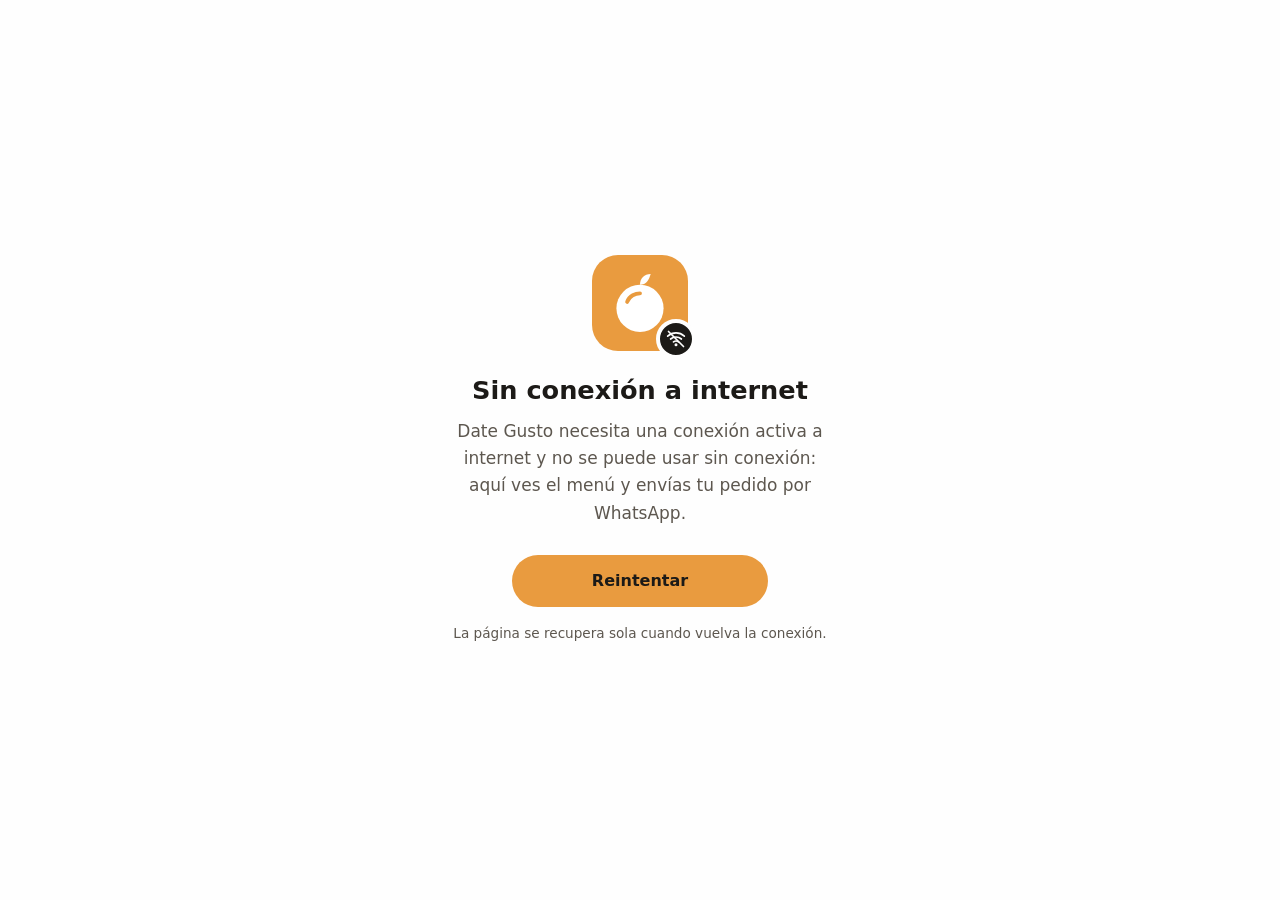
<file: offline.html>
<!doctype html>
<!--
  Offline page: sw.js precaches it and serves it when a page load fails without a connection.
  Fully self-contained (inline CSS and SVG, system fonts, no requests), because nothing else is cached.
  The copy matches offlineTitle / offlineBody / retry / offlineAuto in data.js; this page cannot load that file.
  Colours repeat the styles.css tokens. Reloads itself as soon as the connection comes back.
-->
<html lang="es">
<head>
<meta charset="utf-8">
<meta name="viewport" content="width=device-width, initial-scale=1, viewport-fit=cover">
<meta name="theme-color" content="#E99B3F">
<meta name="robots" content="noindex">
<!-- favicon inlined: offline, a file request (even the automatic /favicon.ico) would fail -->
<link rel="icon" href="data:image/svg+xml,<svg xmlns='http://www.w3.org/2000/svg' width='32' height='32' viewBox='0 0 32 32'><rect width='100%' height='100%' rx='7.04' fill='%23E99B3F'/><svg width='100%' height='100%' viewBox='-2.25 -2.25 36.5 36.5'><circle cx='16' cy='18' r='11' fill='%23fff'/><path d='M16 7c0-3 2-5 5-5-1 3-2 5-5 5z' fill='%23fff'/><path d='M10 15c1-3 4-4 6-4' stroke='%23E99B3F' stroke-width='1.8' stroke-linecap='round' fill='none'/></svg></svg>">
<title>Sin conexión · Date Gusto</title>
<style>
  :root { --tangerine: #E99B3F; --tangerine-l: #f0a955; --ink: #1c1a17; --muted: #5d574f; --bg: #FEFEFE; }
  * { box-sizing: border-box; margin: 0; }
  html, body { height: 100%; }
  body {
    display: grid; place-items: center; background: var(--bg); color: var(--ink);
    font: 17px/1.6 system-ui, -apple-system, "Segoe UI", Roboto, sans-serif; -webkit-font-smoothing: antialiased;
    padding: max(24px, env(safe-area-inset-top)) clamp(16px, 6vw, 48px) max(24px, env(safe-area-inset-bottom));
  }
  main { max-width: 24rem; text-align: center; }
  .tile { position: relative; display: grid; place-items: center; width: 96px; height: 96px; margin: 0 auto 24px; border-radius: 26px; background: var(--tangerine); }
  .tile > svg { width: 60px; height: 60px; }
  .badge { position: absolute; right: -8px; bottom: -8px; display: grid; place-items: center; width: 40px; height: 40px; border: 4px solid var(--bg); border-radius: 50%; background: var(--ink); color: #fff; }
  .badge svg { width: 20px; height: 20px; }
  h1 { font-size: 1.6rem; line-height: 1.2; font-weight: 800; }
  p { margin-top: 12px; color: var(--muted); }
  button {
    display: inline-flex; align-items: center; justify-content: center; width: 100%; max-width: 16rem; min-height: 52px; margin-top: 28px;
    border: 0; border-radius: 999px; background: var(--tangerine); color: var(--ink); font: inherit; font-size: 1rem; font-weight: 600; line-height: 1.2; cursor: pointer;
    transition: scale .15s, filter .15s;
  }
  button:hover { filter: brightness(1.06); }
  button:active { scale: .97; }
  button:focus-visible { outline: 3px solid var(--ink); outline-offset: 3px; }
  small { display: block; margin-top: 16px; font-size: .85rem; color: var(--muted); }
  @media (prefers-reduced-motion: reduce) { button { transition: none; } }
</style>
</head>
<body>
<main>
  <div class="tile">
    <svg viewBox="5 1.5 22 28" aria-hidden="true"><circle cx="16" cy="18" r="11" fill="#fff"/><path d="M16 7c0-3 2-5 5-5-1 3-2 5-5 5z" fill="#fff"/><path d="M10 15c1-3 4-4 6-4" stroke="#E99B3F" stroke-width="1.8" stroke-linecap="round" fill="none"/></svg>
    <span class="badge"><svg viewBox="0 0 24 24" fill="none" stroke="currentColor" stroke-width="2" stroke-linecap="round" aria-hidden="true"><path d="M2 8.5a15 15 0 0 1 20 0M5.5 12a10 10 0 0 1 13 0M9 15.5a5 5 0 0 1 6 0"/><circle cx="12" cy="19" r=".8" fill="currentColor"/><path d="M3 3l18 18"/></svg></span>
  </div>
  <h1>Sin conexión a internet</h1>
  <p>Date Gusto necesita una conexión activa a internet y no se puede usar sin conexión: aquí ves el menú y envías tu pedido por WhatsApp.</p>
  <button type="button" onclick="location.reload()">Reintentar</button>
  <small>La página se recupera sola cuando vuelva la conexión.</small>
</main>
<script>addEventListener('online', () => location.reload());</script>
</body>
</html>
</file>
